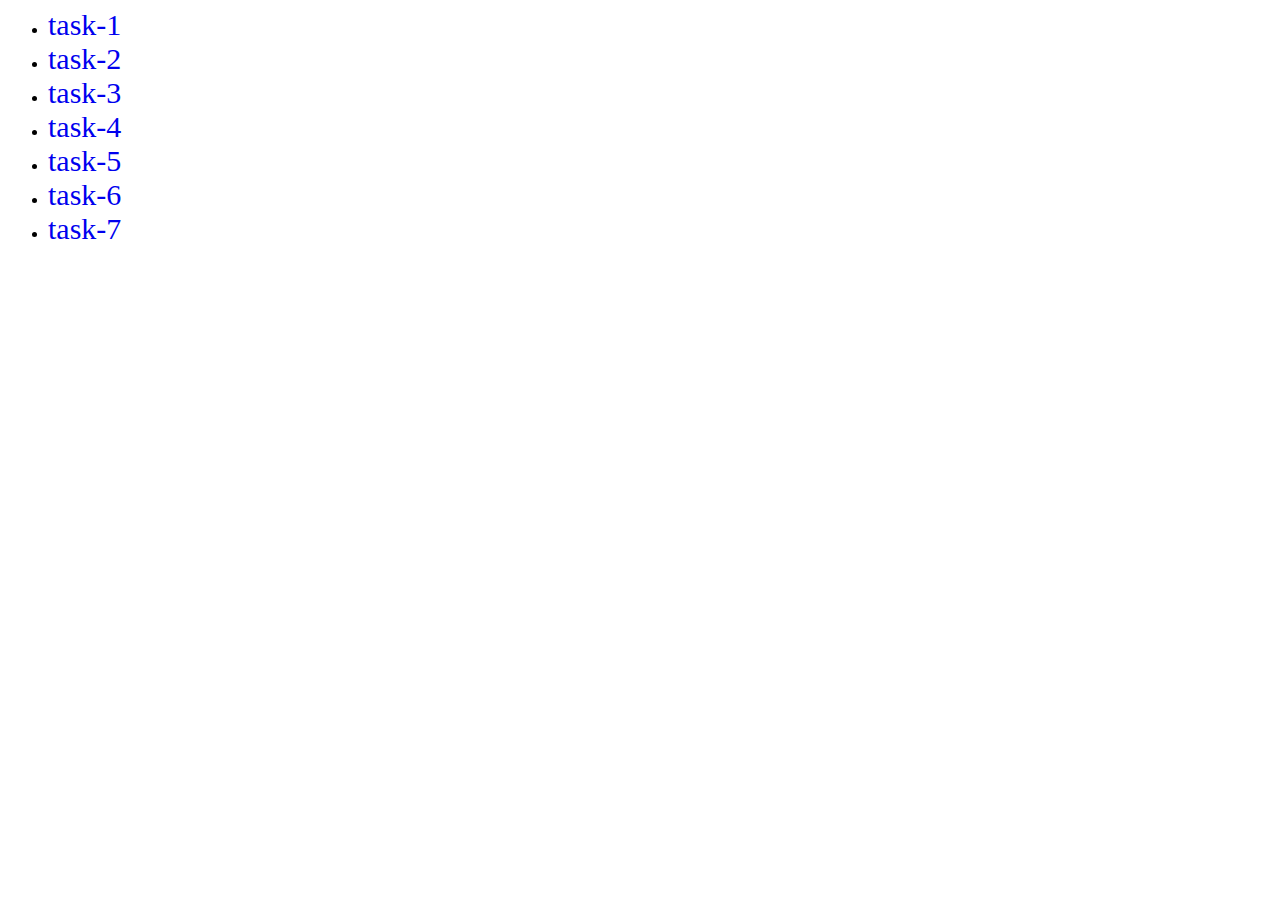
<file: index.html>
<!DOCTYPE html>
<html lang="en">
<head>
    <meta charset="UTF-8">
    <meta http-equiv="X-UA-Compatible" content="IE=edge">
    <meta name="viewport" content="width=device-width, initial-scale=1.0">
    <link rel="stylesheet" href="./css/styles.css">
    <title>js-hw-07</title>
</head>

<body>
    <ul class="list-tasks">
        <li><a href="./task-1.html">task-1</a></li>
        <li><a href="./task-2.html">task-2</a></li>
        <li><a href="./task-3.html">task-3</a></li>
        <li><a href="./task-4.html">task-4</a></li>
        <li><a href="./task-5.html">task-5</a></li>
        <li><a href="./task-6.html">task-6</a></li>
        <li><a href="./task-7.html">task-7</a></li>
    </ul>
</body>

</html>
</file>
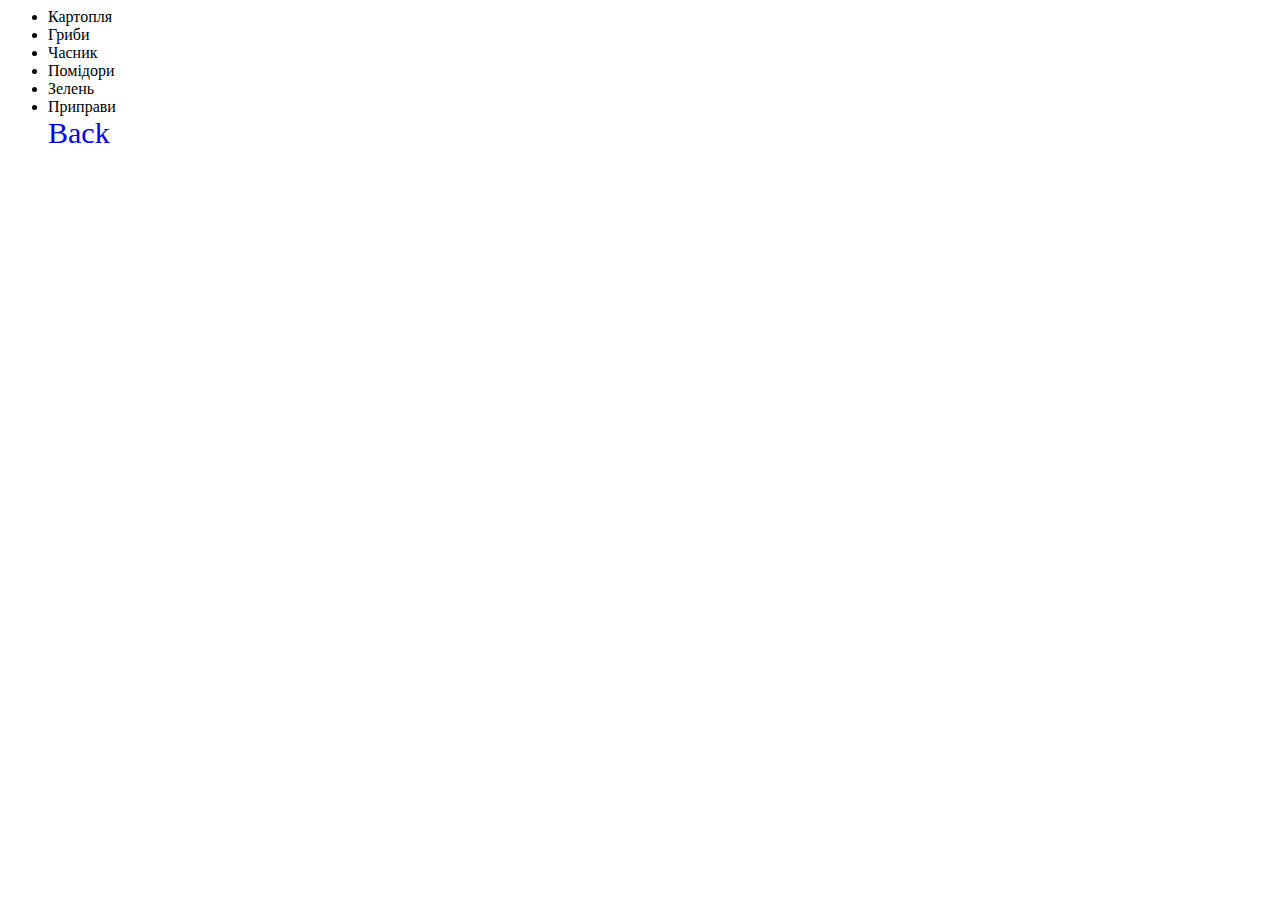
<file: task-2.html>
<!DOCTYPE html>
<html lang="en">
<head>
    <meta charset="UTF-8">
    <meta http-equiv="X-UA-Compatible" content="IE=edge">
    <meta name="viewport" content="width=device-width, initial-scale=1.0">
    <link rel="stylesheet" href="./css/styles.css">
    <title>task-2</title>
</head>

<body>
    <ul id="ingredients"></ul>

    <a href="./index.html">Back</a>

    <script type="module" src="./js/task-2.js"></script>
</body>

</html>
</file>
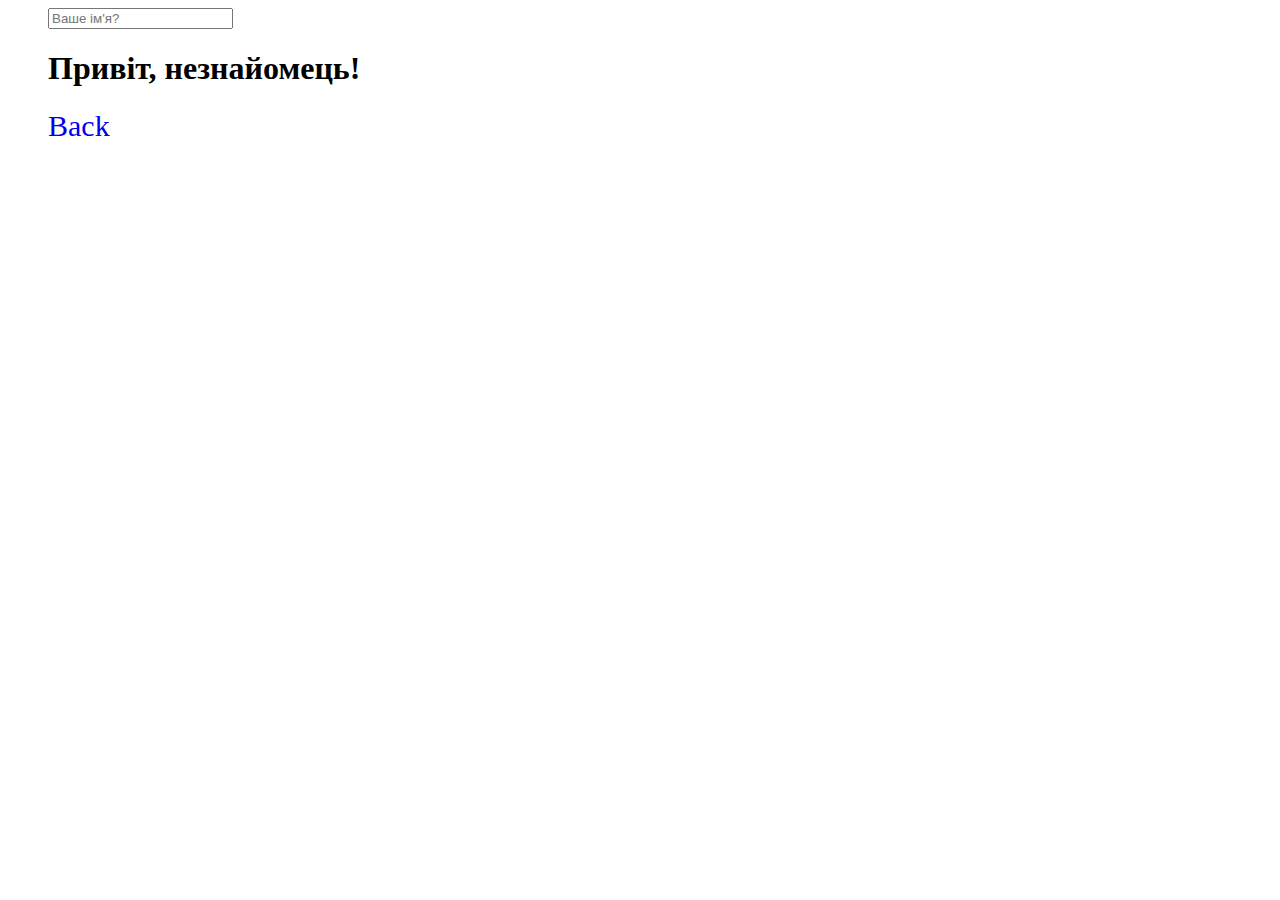
<file: task-5.html>
<!DOCTYPE html>
<html lang="en">
<head>
    <meta charset="UTF-8">
    <meta http-equiv="X-UA-Compatible" content="IE=edge">
    <meta name="viewport" content="width=device-width, initial-scale=1.0">
    <link rel="stylesheet" href="./css/styles.css">
    <title>task-5</title>
</head>
<body>
    <input type="text" placeholder="Ваше ім'я?" id="name-input" />
    <h1>Привіт, <span id="name-output">незнайомець</span>!</h1>

    <a href="./index.html">Back</a>

    <script type="module" src="./js/task-5.js"></script>
</body>
</html>
</file>
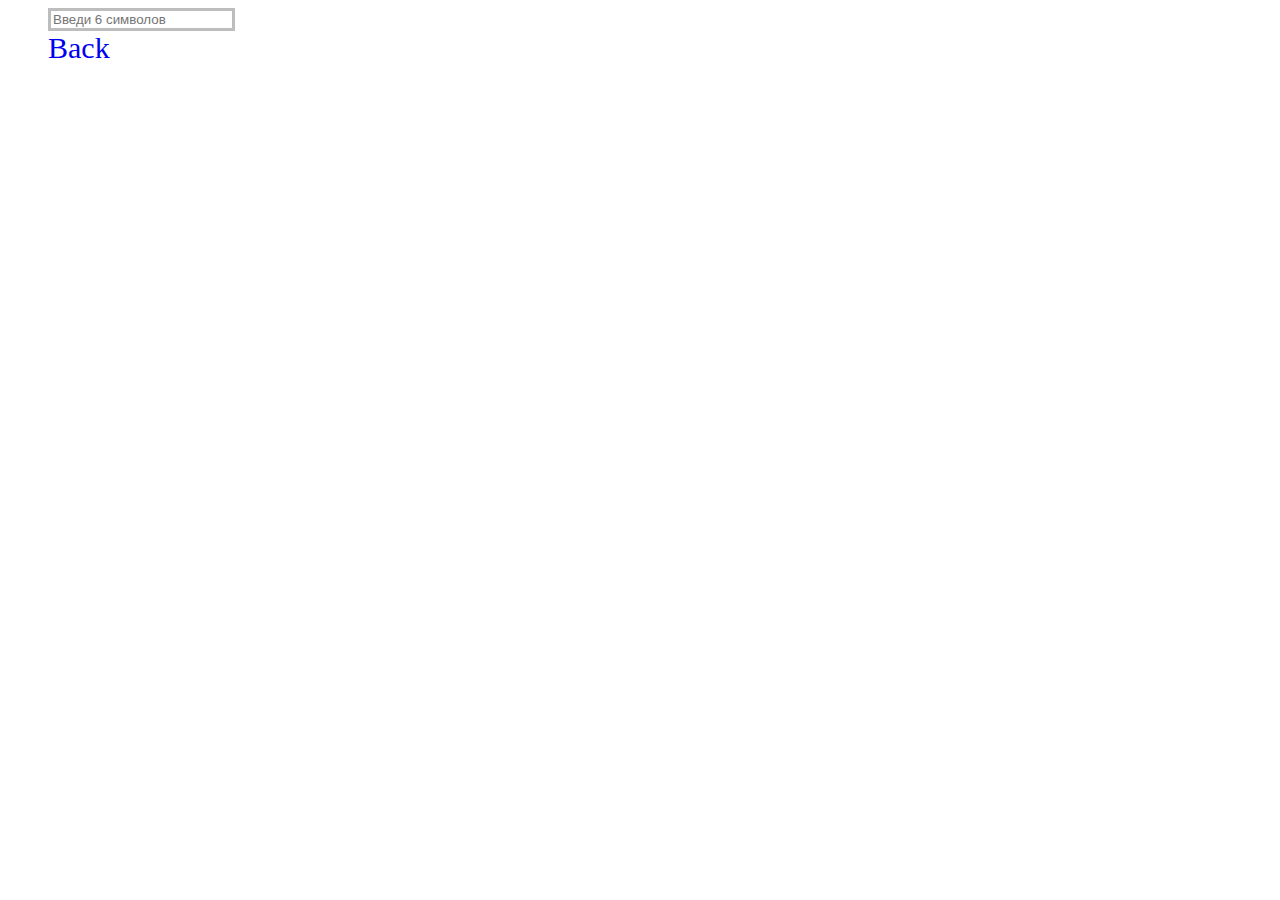
<file: task-6.html>
<!DOCTYPE html>
<html lang="en">
<head>
    <meta charset="UTF-8">
    <meta http-equiv="X-UA-Compatible" content="IE=edge">
    <meta name="viewport" content="width=device-width, initial-scale=1.0">
    <link rel="stylesheet" href="./css/styles.css">
    <title>task-6</title>
</head>
<body>
  <input
    type="text"
    id="validation-input"
    data-length="6"
    placeholder="Введи 6 символов"
  />

  <div><a href="./index.html">Back</a></div>

  <script type="module" src="./js/task-6.js"></script>
</body>
</html>
</file>
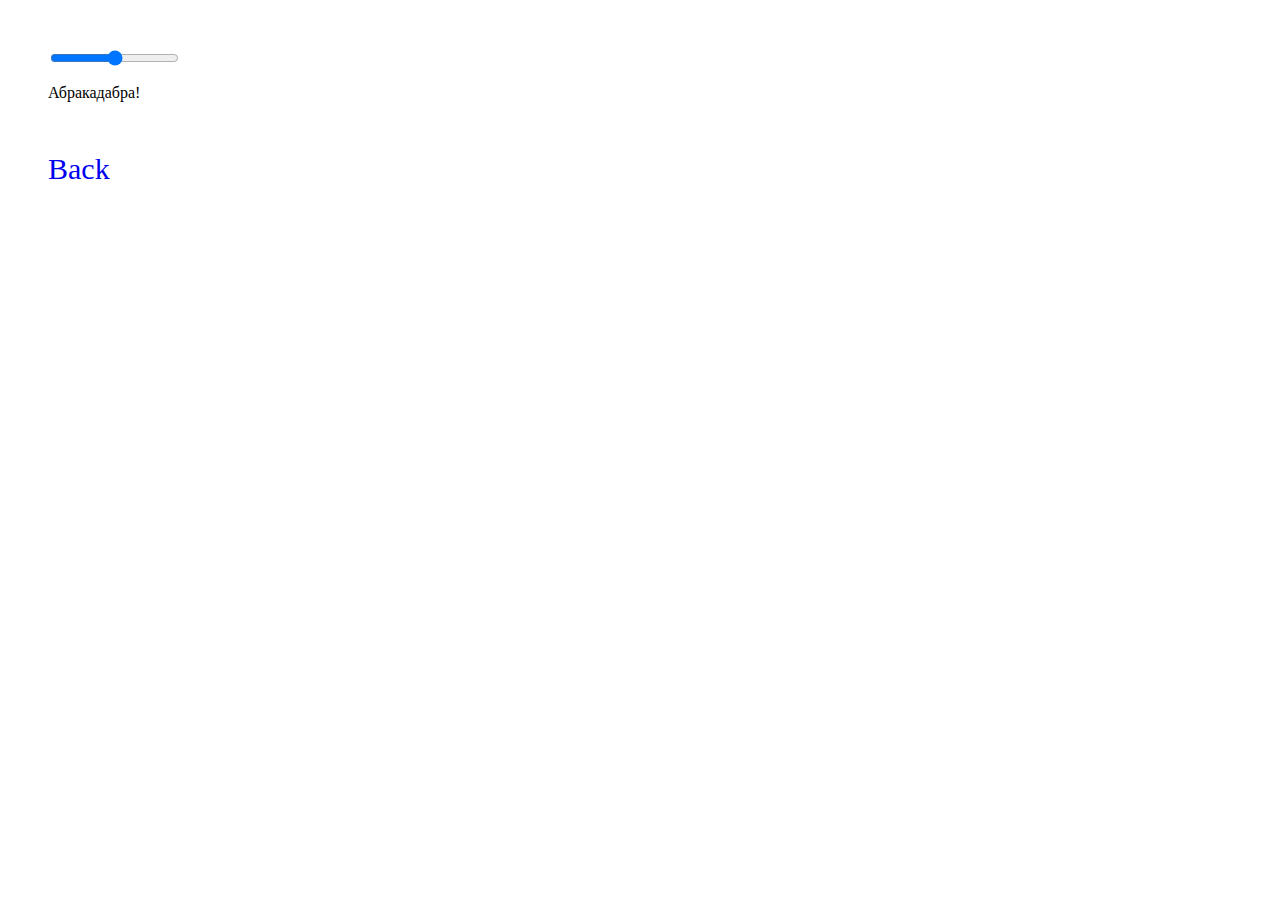
<file: task-7.html>
<!DOCTYPE html>
<html lang="en">
<head>
    <meta charset="UTF-8">
    <meta http-equiv="X-UA-Compatible" content="IE=edge">
    <meta name="viewport" content="width=device-width, initial-scale=1.0">
    <link rel="stylesheet" href="./css/styles.css">
    <title>task-7</title>
</head>
<body>
    <input id="font-size-control" type="range" />
    <br />
    <span id="text">Абракадабра!</span>

    <div><a href="./index.html">Back</a></div>

    <script type="module" src="./js/task-7.js"></script>
</body>
</html>
</file>
<file: css/styles.css>
html {
  box-sizing: border-box;
}

body {
  padding-left: 40px;
}

ul {
  padding: 0;
  margin: 0;
}

a {
  text-decoration: none;
  font-size: 30px;
}

/* .image {
  display: block;
  max-width: 100%;
  width: auto;
} */

#validation-input {
  border: 3px solid #bdbdbd;
}

#validation-input.valid {
  border-color: #4caf50;
}

#validation-input.invalid {
  border-color: #f44336;
}

#font-size-control {
  display: block;
  margin-top: 50px;
  margin-bottom: 0;
}

#text {
  display: inline-block;
  margin-bottom: 50px;
}

#controls {
  margin-bottom: 50px;
}

#boxes {
  display: flex;
  flex-wrap: wrap;
}
</file>
